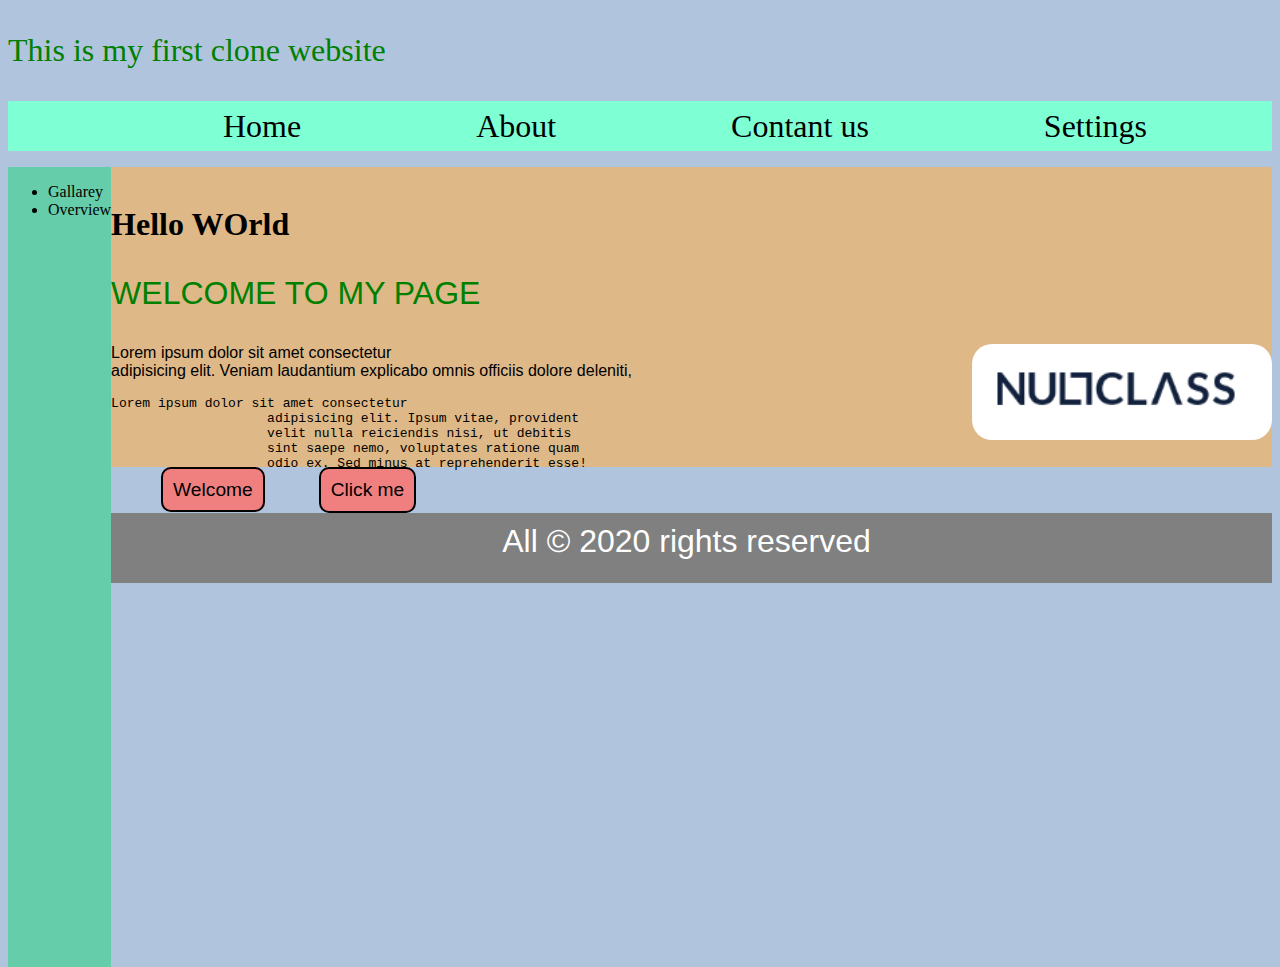
<file: html_css_tutorial/index.html>
<!DOCTYPE html>
<html>
    <head>
        <title>Home</title>
        <!-- instead of writing the same css for every line we can use this type of css -->
    <link rel="stylesheet" href="/style.css">
    </head>
    <body>
        <header>
            <p>This is my first clone website</p>
        </header>
        <nav>
            <ul class="navbar">
                <li><a href="/">Home</a></li>
                <!-- <li><a style="background-color: lightblue; color: lightsalmon;" href="/">Home</a></li> -->
                <!-- in the above we used inline css -->
                <li><a href="/about.html">About</a></li>   
                <li><a href="/contact_us.html">Contant us</a></li>     
                <li><a href="/settings.html">Settings</a></li>        
            </ul>
        </nav>
        <aside>
            <ul>
                <li>Gallarey</li>
                <li>Overview</li>
            </ul>
        </aside>
        <section>
        <br>
            <h1>Hello WOrld</h1>
            <p>WELCOME TO MY PAGE</p>
            <img class="image" src="/images/null class.png" alt="rolls royce car">
            <p>Lorem ipsum dolor sit amet consectetur </br>
                <!-- <hr> horizontal line, but we will be just using the css for this things -->
                adipisicing elit. Veniam laudantium explicabo omnis officiis dolore deleniti, </p>
                <pre>Lorem ipsum dolor sit amet consectetur 
                    adipisicing elit. Ipsum vitae, provident 
                    velit nulla reiciendis nisi, ut debitis 
                    sint saepe nemo, voluptates ratione quam
                    odio ex. Sed minus at reprehenderit esse!</pre>
        </section>
        <article>
            <!--pre tags just pre-formats the code i.e, display of content in server page will be in same format as in the code-->
                <a href="Welcome.html" class="for_a_tag_hello_page">Welcome</a>    
                <button>Click me</button>
        </article>
        
        <footer>
            All &copy; 2020 rights reserved 
        </footer>
    </body>
</html>
</file>
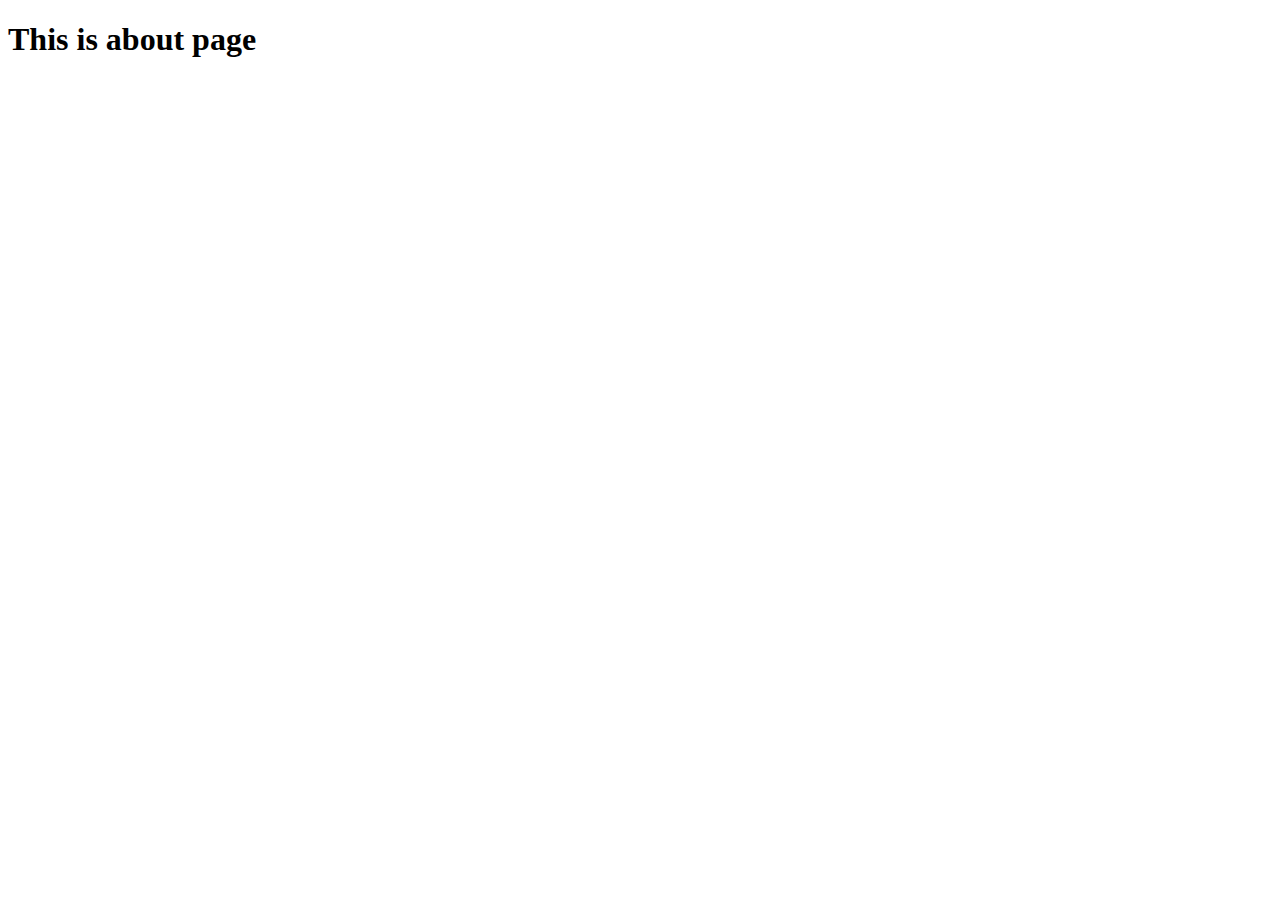
<file: about.html>
<!DOCTYPE html>
<html lang="en">
<head>
    <meta charset="UTF-8">
    <meta name="viewport" content="width=device-width, initial-scale=1.0">
    <title>About Us</title>
</head>
<body>
    <h1>This is about page</h1>
</body>
</html>
</file>
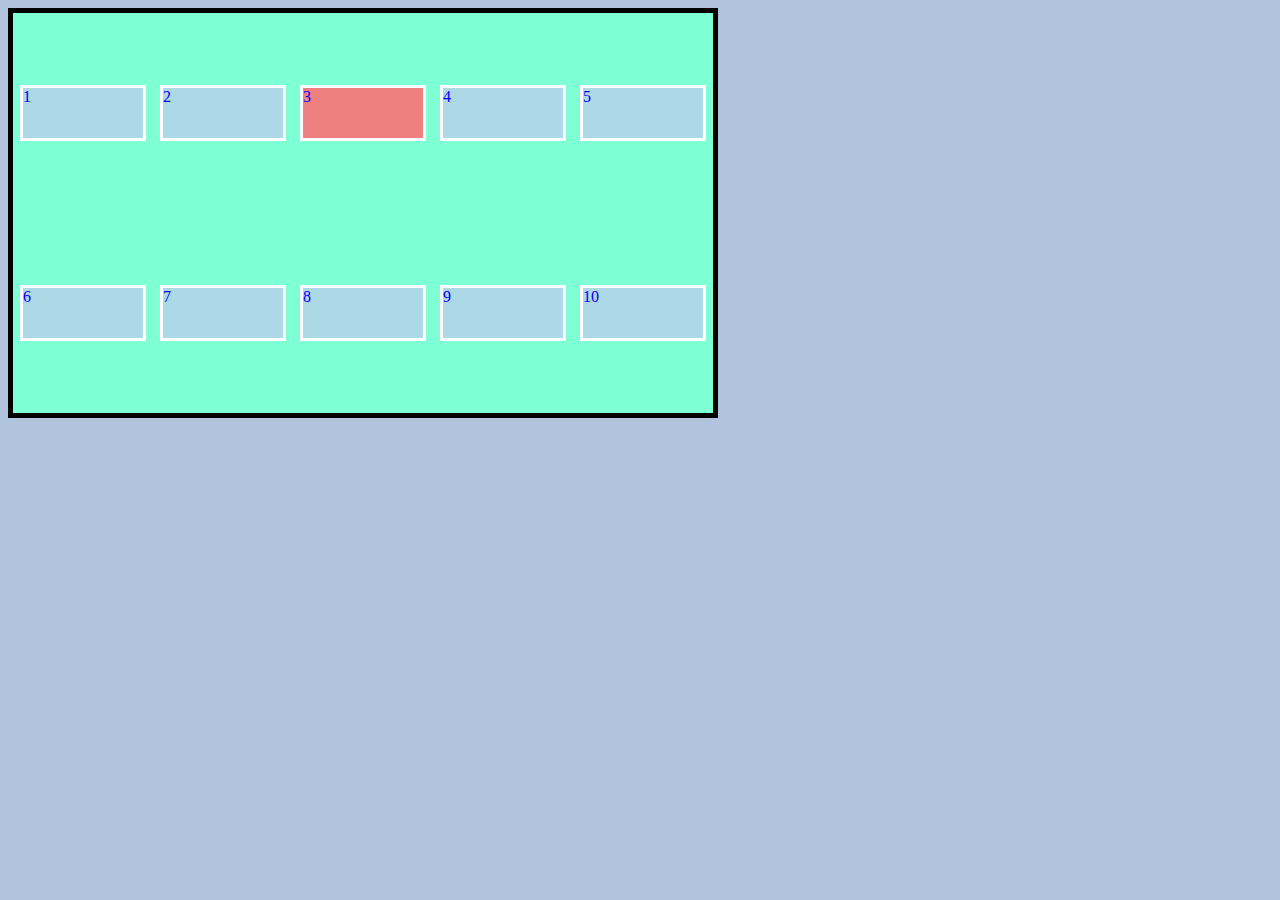
<file: contact_us.html>
<!DOCTYPE html>
<html lang="en">
<head>
    <meta charset="UTF-8">
    <meta name="viewport" content="width=device-width, initial-scale=1.0">
    <title>Contact Us</title>
    <link rel="stylesheet" href="/style.css">
</head>
<body>
    <div class="flex-container">
        <div class="flex-elements">1</div>
        <div class="flex-elements">2</div>
        <div class="flex-elements">3</div>
        <div class="flex-elements">4</div>
        <div class="flex-elements">5</div>
        <div class="flex-elements">6</div>
        <div class="flex-elements">7</div>
        <div class="flex-elements">8</div>
        <div class="flex-elements">9</div>
        <div class="flex-elements">10</div>
    </div>


</body>
</html>
</file>
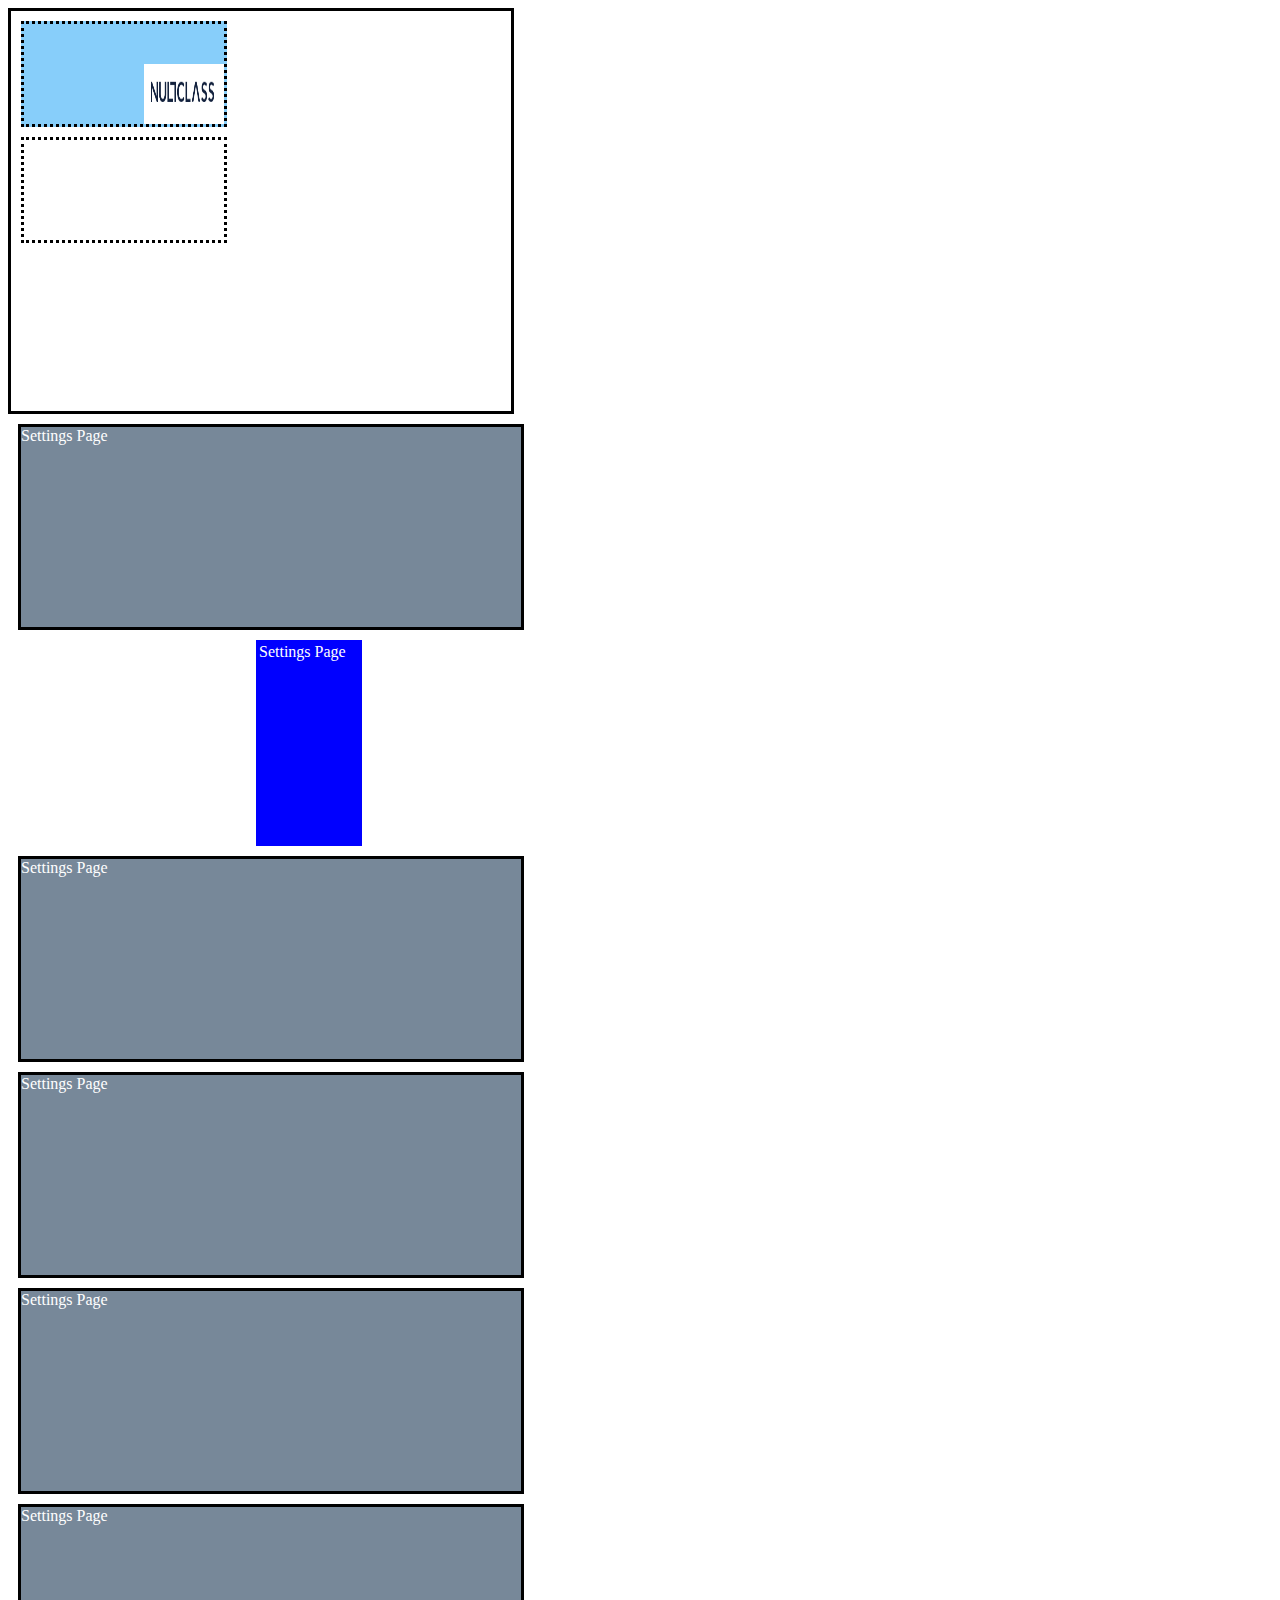
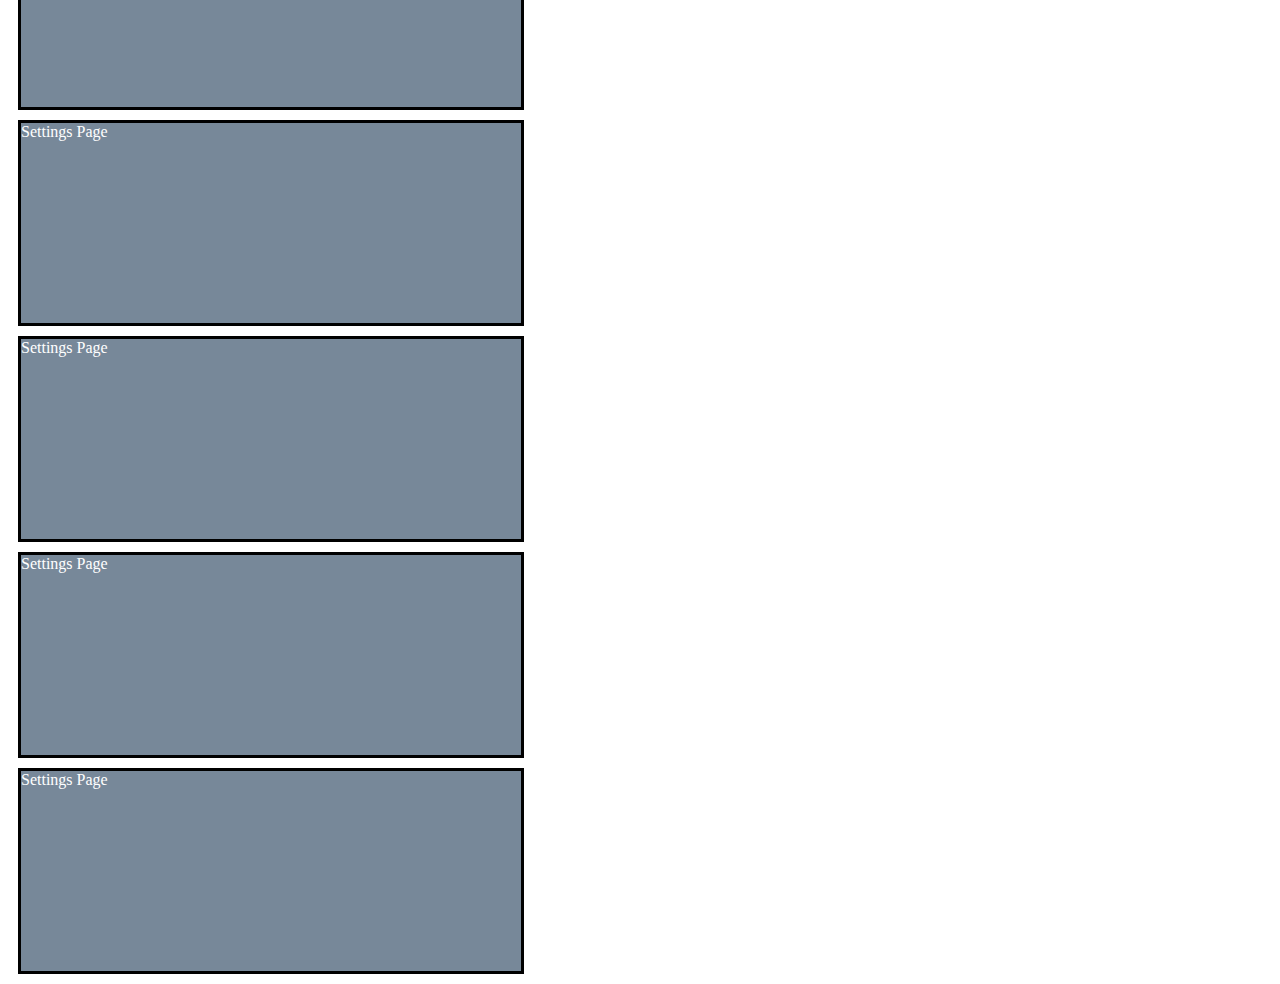
<file: settings.html>
<!DOCTYPE html>
<html lang="en">
<head>
    <meta charset="UTF-8">
    <meta name="viewport" content="width=device-width, initial-scale=1.0">
    <title>Settings</title>
    <link rel="stylesheet" href="/setting_style.css">
</head>
<body>
    <div class="box-container-1">
        <div class="a"></div>
        <div class="b"></div>
    </div>
    <div class="box-container">Settings Page</div>
    <div class="box-container">Settings Page</div>
    <div class="box-container">Settings Page</div>
    <div class="box-container">Settings Page</div>
    <div class="box-container">Settings Page</div>
    <div class="box-container">Settings Page</div>
    <div class="box-container">Settings Page</div>
    <div class="box-container">Settings Page</div>
    <div class="box-container">Settings Page</div>
    <div class="box-container">Settings Page</div>
</body>
</html>
</file>
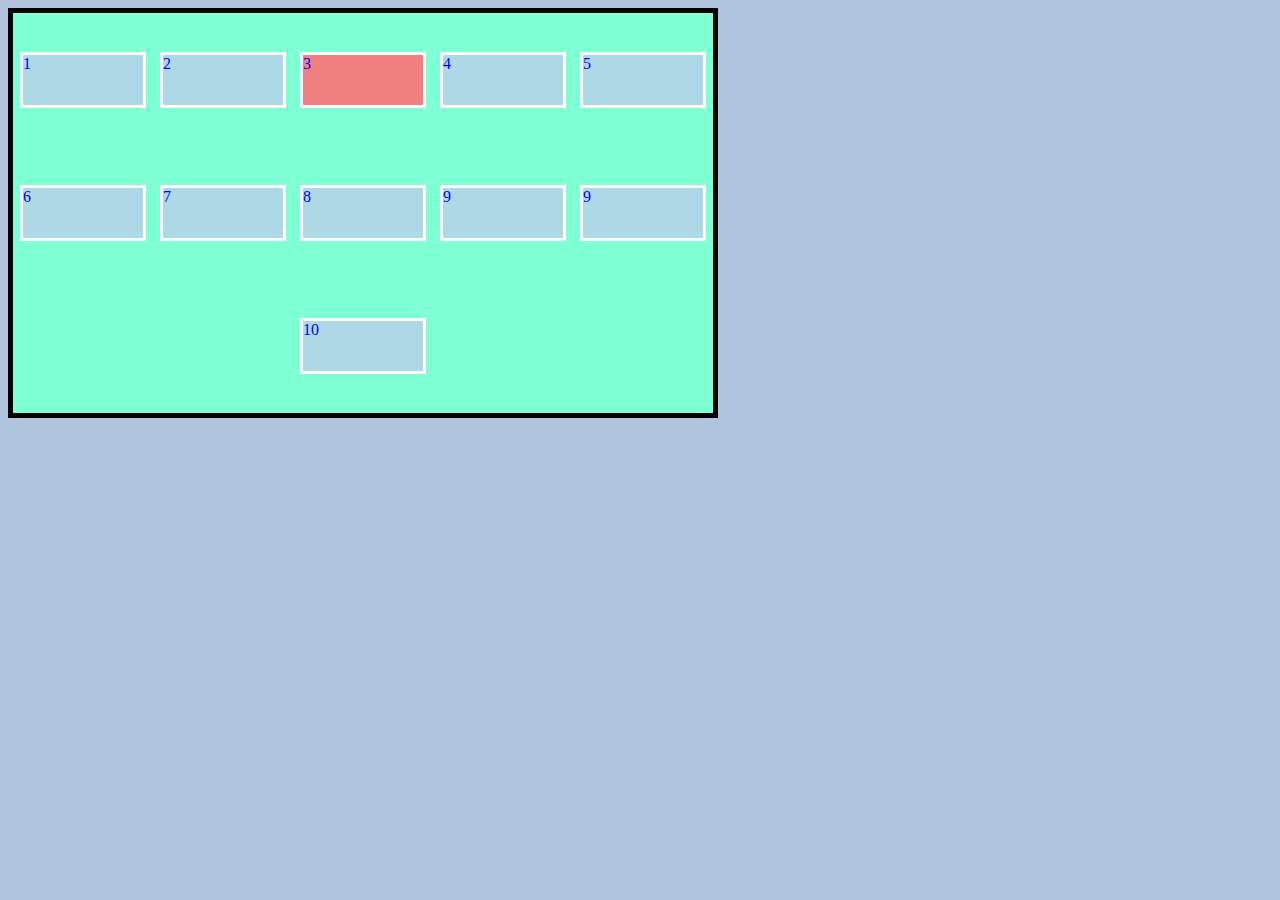
<file: html_css_tutorial/contact_us.html>
<!DOCTYPE html>
<html lang="en">

<head>
    <meta charset="UTF-8">
    <meta name="viewport" content="width=device-width, initial-scale=1.0">
    <title>Contact Us</title>
    <link rel="stylesheet" href="/style.css">
</head>

<body>
    <div class="flex-container">
        <div class="flex-elements">1</div>
        <div class="flex-elements">2</div>
        <div class="flex-elements">3</div>
        <div class="flex-elements">4</div>
        <div class="flex-elements">5</div>
        <div class="flex-elements">6</div>
        <div class="flex-elements">7</div>
        <div class="flex-elements">8</div>
        <div class="flex-elements">9</div>
        <div class="flex-elements">9</div>
        <div class="flex-elements">10</div>
    </div>


</body>

</html>
</file>
<file: style.css>
body {
    background-color: lightsteelblue; /* Green */
    /* min-height: 100vh; here vh is used to adjust height according to screen size */
}

a{
    color: black; 
    margin-left: 50px;
    border-radius: 2px;      
    font-size: xx-large;
    text-decoration: none;
}


.for_a_tag_hello_page, button { /* here button is used to declare tagname directly that is used in particular tag in html  */
    /* here above two are seperated by comma to apply same style to both */
    background-color: lightcoral; /* Green */
    color: black;
    margin-left: 50px;
    padding: 10px;
    border: solid 2px;
    border-radius: 10px;
    font-size: larger;
    text-decoration: none;
    cursor: pointer;
    font-family: Arial, Helvetica, sans-serif;
}

button:hover { /* here :hover, :active is a psuedo classes used to declare tagname directly that is used in particular tag in html  */
    background-color: lightblue;
    color: black;
    padding: 10px;
    font-size: larger;
    text-decoration: none;
    font-family: Arial, Helvetica, sans-serif;
}

button:active { /* here :active is used to declare tagname directly that is used in particular tag in html  */
    background-color: red;
    color: black;
    padding: 10px;
    font-size: larger;
    text-decoration: none;
    font-family: Arial, Helvetica, sans-serif;
}

section {
    height: 300px;
    background-color: burlywood;
}
.image{
    width: 300px;
    height: auto; /* here auto is used to adjust height according to width */
    border-radius: 20px;
    float: right;
}

/* li{ */
    /* display: inline-block; here inline-block is used to display list in horizontal */
    /* here inline is used to display list in horizontal */
    /* display: flex; here flex cannot be used to the li tag directly, it can be used to ul tag */
/* } */

/* flex is mainly useful in case of div containers */

.flex-container {
    height: 400px;
    width: 700px;
    background-color: aquamarine;
    color:lightsalmon;
    border: solid 5px black;
    align-items: center;
    display: flex;
    justify-content: space-around;
    flex-wrap: wrap;
}

.flex-elements {
    height: 50px;
    width: 120px;
    background-color: lightblue;
    color:blue;
    border: solid 3px white;
}
.flex-elements:hover {
    background-color: lightcoral;
    color:blue;
    border: solid 3px white;
}

/*above are major things to discuss in flex */
.navbar{
    /* display: inline; */
    display: flex;
    list-style: none;
    height: 50px;
    align-items: center;
    background-color: aquamarine;
    justify-content: space-evenly;
}

aside {
    float: left;
    min-height: calc(100vh - 100px);
    background-color: mediumaquamarine;
    margin-top: 0%;
}

footer{
    background-color: grey;
    height: 50px;
    color: white;
    text-align: center;
    padding: 10px;
    font-size: xx-large;
    font-family: Arial, Helvetica, sans-serif;
}

section p{ /* here section is used to declare tagname directly that is used in particular tag in html  */
    font-family: Impact, Haettenschweiler, 'Arial Narrow Bold', sans-serif;
}
 
header p { /* here header is used to declare tagname directly that is used in particular tag in html  */
    color: green;
    font-size: xx-large;
}

.flex-container .flex-elements:nth-child(3) { /* here nth-child is used to select the particular element in the list */
    /* here nth-child is also a psuedo classes */
    background-color: lightcoral;
    color:blue;
    border: solid 3px white;
}

section h1 + p { /* here + is used to select the adjacent element (child element) in the particular list, whatever maybe the next tag it applies when the tag is declared here */
    color: green;
    font-size: xx-large;
}

/* section > p { this selects the every child tag of p of that particular section or div or any main tag */
    /* font-size: xx-large; */
/* } */
</file>
<file: setting_style.css>
.box-container {
    height: 200px;
    color: white;
    width: 500px;
    background-color: lightslategray;
    border: solid 3px black;
    margin: 10px;
}

.box-container-1 {
    height:400px;
    color: white;
    width: 500px;
    border: solid 3px black;
}

.a, .b {
    height: 100px;
    width: 200px;
    border: dotted 3px black;
    margin: 10px;
}

.a {
    background-color: lightskyblue;
    background-image: url("/images/null\ class.png");
    /* we can provide image in both html and css
    in css we can use url() to provide tha path of the image */
    background-size: 80px 60px;/* this will resize the image */
    /* background-size: contain; this will resize the image to fit the box */
    /* background-size: cover; this will resize the image to cover the box */
    background-repeat: no-repeat;
    background-position: right bottom;
}
.box-container:first-child{
    background-color: sandybrown;
    position: relative; /*relative to the parent */
    top: 20%;
    left: 20%;
    z-index: 0; /* negative z-index will be behind the parent */
    position: absolute; /* relative to the body */
}

.box-container:nth-child(3) {
    background-color: blue;
    width: 100px;
    border: solid 3px transparent;
    position: fixed; /*this is fixed in that position even if you scroll  */
    position: sticky; /* similar to fixed but it will scroll with the page,
                        once it reaches the top or left (both values in code) 
                        it will stop */
    top: 30%;
    left: 20%; 
    /* bottom: 10%; */
}
</file>
